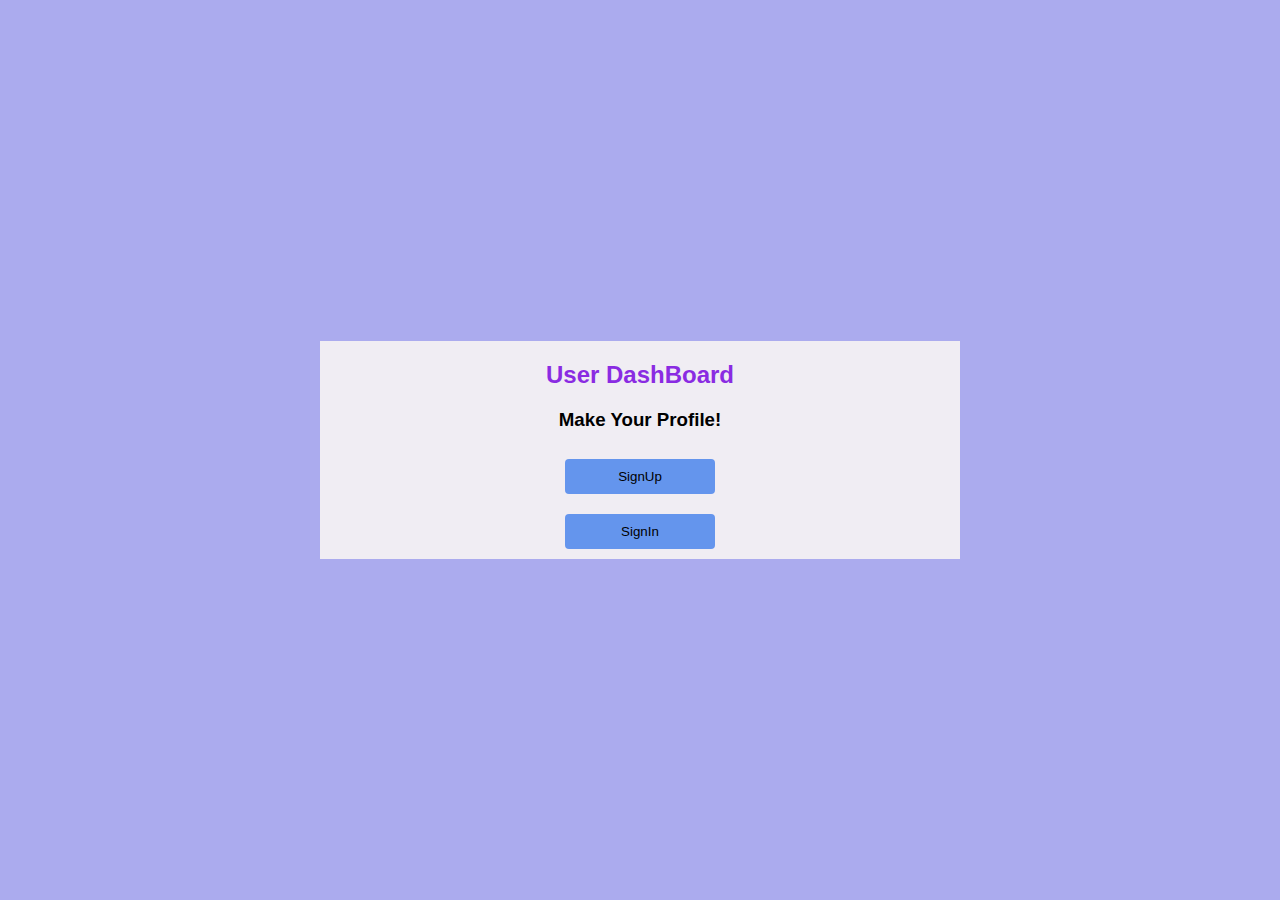
<file: index.html>
<!DOCTYPE html>
<html lang="en">
<head>
    <meta charset="UTF-8">
    <meta name="viewport" content="width=device-width, initial-scale=1.0">
    <title>User DashBoard</title>
    <link rel="stylesheet" type="text/css" href="style.css">
</head>
<body>
    <div class="container" >
        
    <header>
        <h2 class="texth2">User DashBoard</h2>
    </header>
            <div class="main">
                <h3>Make Your Profile!</h3>
            <a href="index1.html"><button>SignUp</button></a><br> 

            <a href="index2.html"><button> SignIn</button></a>
            </div>
        </div>
           
</body>
</html>
</file>
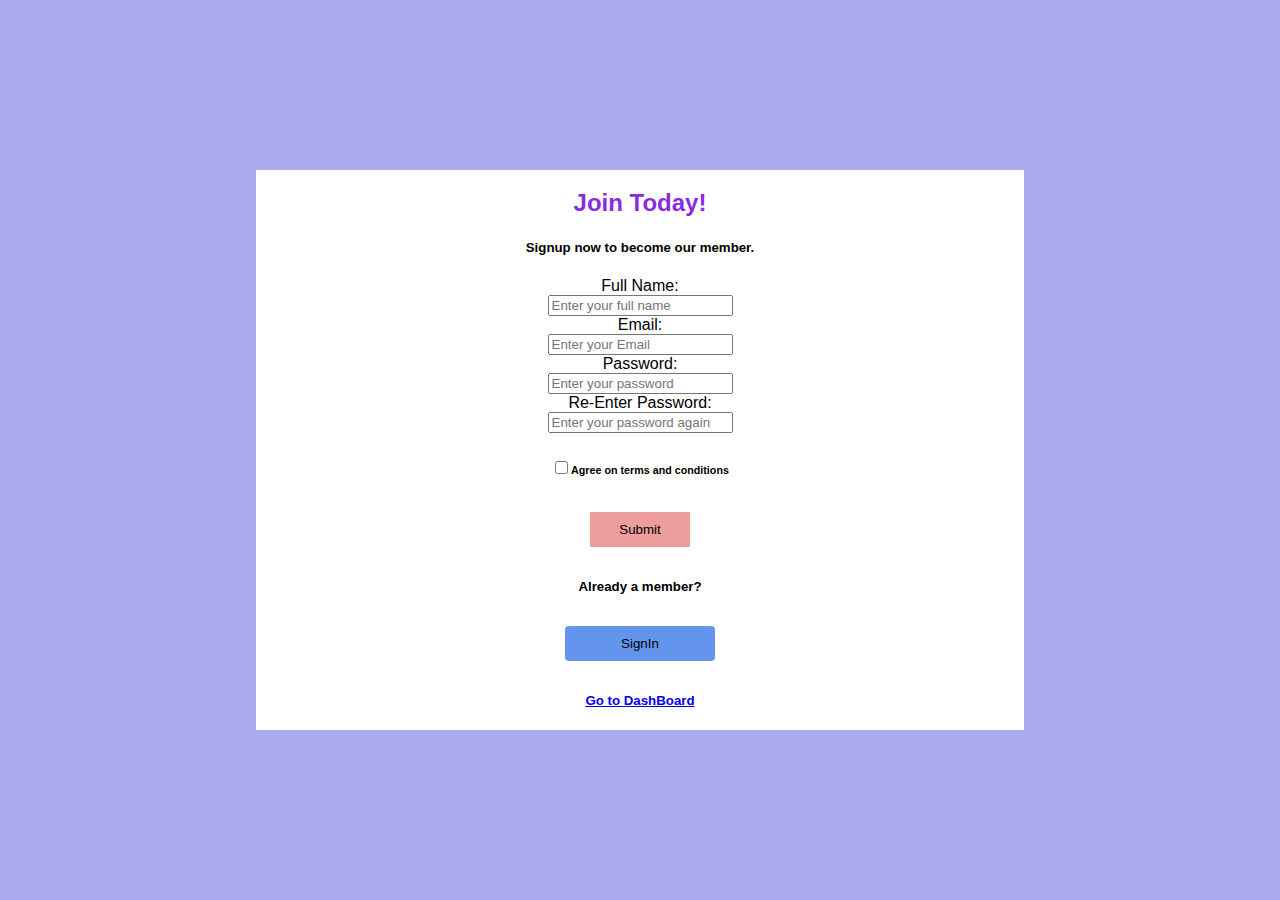
<file: index1.html>
<!DOCTYPE html>
<html lang="en">
<head>
    <meta charset="UTF-8">
    <meta name="viewport" content="width=device-width, initial-scale=1.0">
    <title>SignUp Page</title>
    <link rel="stylesheet" type="text/css" href="style.css">
</head>
<body>
    <div class="container1">
    <h2 class="texth2"> Join Today!</h2>
    <h5 class="texth5"> Signup now to become our member.</h5>
    <div id="msg"></div>
    <div>
        <form id="signup-form">
            <div>
                <label class="fullname">Full Name: </label>
                <br>
                <input type="text" id="fullname" placeholder="Enter your full name">
                <br>
            </div>
            <div>
                <label class="email">Email: </label>
                <br>
                <input type="text" id="email" placeholder="Enter your Email">
                <br>
            </div>
            <div>
                <label class="passw">Password: </label>
                <br>
                <input type="text" id="password" placeholder="Enter your password">
                <br>
            </div>
            <div>
                <label class="repassw">Re-Enter Password: </label>
                <br>
                <input type="text" id="reenterpassword" placeholder="Enter your password again">
                <br>
            </div>
            <div>
                <h6>
                <input type="checkbox" name="color" value="check">Agree on terms and conditions</h6>
            </div>
            <input class="button" type="submit" value="Submit">
            
        </form>
        <ul id="user">
            <!-- <li class="user">user1</li>
            <li class="user">user2</li>
            <li class="user">user3</li> -->
        </ul>

        <h5>Already a member?</h5><a href="index2.html"><button>SignIn</button></a>
        <br>
        <a href="index.html"><h5>Go to DashBoard</h5></a>
</div>
</div>

<script src="index.js"></script>
</body>
</html>
</file>
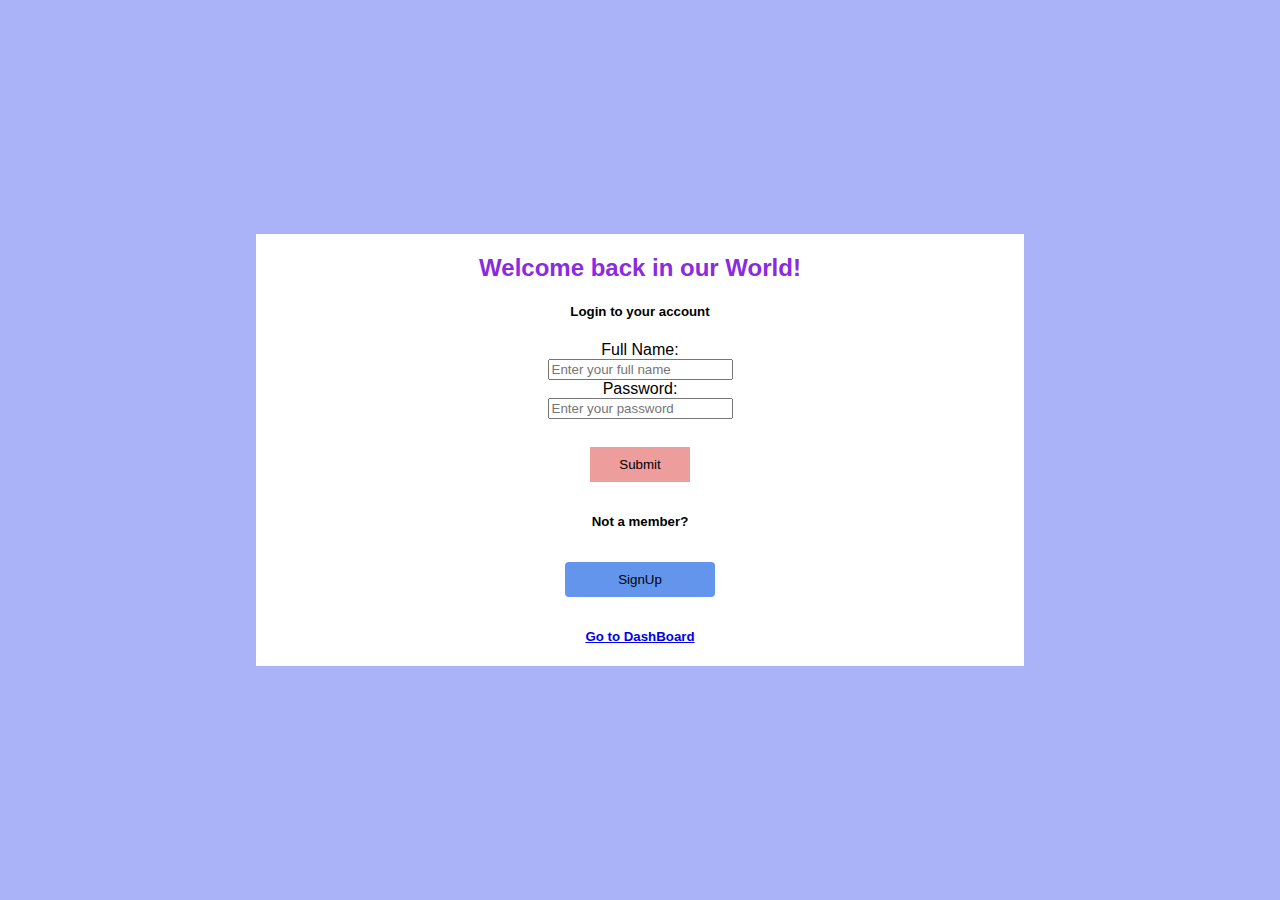
<file: index2.html>
<!DOCTYPE html>
<html lang="en">
<head>
    <meta charset="UTF-8">
    <meta name="viewport" content="width=device-width, initial-scale=1.0">
    <title>SignIn Page</title>
    <link rel="stylesheet" type="text/css" href="style.css">
</head>
<body class="body2">
        <div class="container1">
            <h2 class="texth2">Welcome back in our World!</h2>
            <h5 class="texth5">Login to your account</h5>
            <div id="msg1">
                
            </div>
        <form id="signin-form">
            <div>
                <label for="fullname">Full Name: </label>
                <br>
                <input type="text" id="fullname1" placeholder="Enter your full name">
                <br>
            </div>
            <div>
                <label for="passw">Password: </label>
                <br>
                <input type="text" id="password1" placeholder="Enter your password">
                <br>
            </div>
            <br>
            <input class="button" type="submit" value="Submit">
            
        </form>
        <ul id="user1">
            <!-- <li class="user">user1</li>
            <li class="user">user2</li>
            <li class="user">user3</li> -->
        </ul>
        <h5>Not a member?</h5>
        <a href="index1.html"><button>SignUp</button></a><br>
        <a href="index.html"><h5>Go to DashBoard</h5></a>
    </div>
    <script src="index1.js"></script>
</body>
</html>
</file>
<file: style.css>
body{
    display: flex;
    justify-content: center;
    align-items: center;
    height: 100vh;
    margin: 0;
    font-family: Arial, Helvetica, sans-serif;
    margin: 0;
    padding: 0;
    background-color: rgb(171, 171, 238);
    
}
.container{
    width: 50%;
    margin: auto;
    overflow: hidden;
    text-align: right;
    float: left;
    background-color: rgb(240, 237, 243);
    
}
.texth2{
    color: blueviolet;
}

.container1{
    margin: auto;
    text-align: center;    
    background-color: white;
    width: 60%;
}

header{
    color: rgb(10, 10, 10);
    text-align: center;
}


.main{
    
    margin: auto;
    text-align: center;    
    width: 60%;
}

button{
    display: block;
    width: 150px;
    margin: 10px;
    padding: 10px;

    

    display: inline-block;
    padding: 10px 20px;
    background-color: cornflowerblue;
    color: black;
    border: none;
    border-radius: 4px;
    cursor: pointer;
}
button:hover{
    background-color: rgb(237, 179, 179);
    
}
.body1{

    display: flex;
    justify-content: center;
    align-items: center;
    height: 100vh;
    margin: 0;
    background-color: rgb(171, 224, 238);
}
.body2{
    display: flex;
    justify-content: center;
    align-items: center;
    height: 100vh;
    margin: 0;
    background-color: rgb(171, 179, 248);
}

.button{
    width: 100px;
    margin: 10px;
    padding: 10px;

    border: none;
    background-color: rgb(238, 157, 157);

}
</file>
